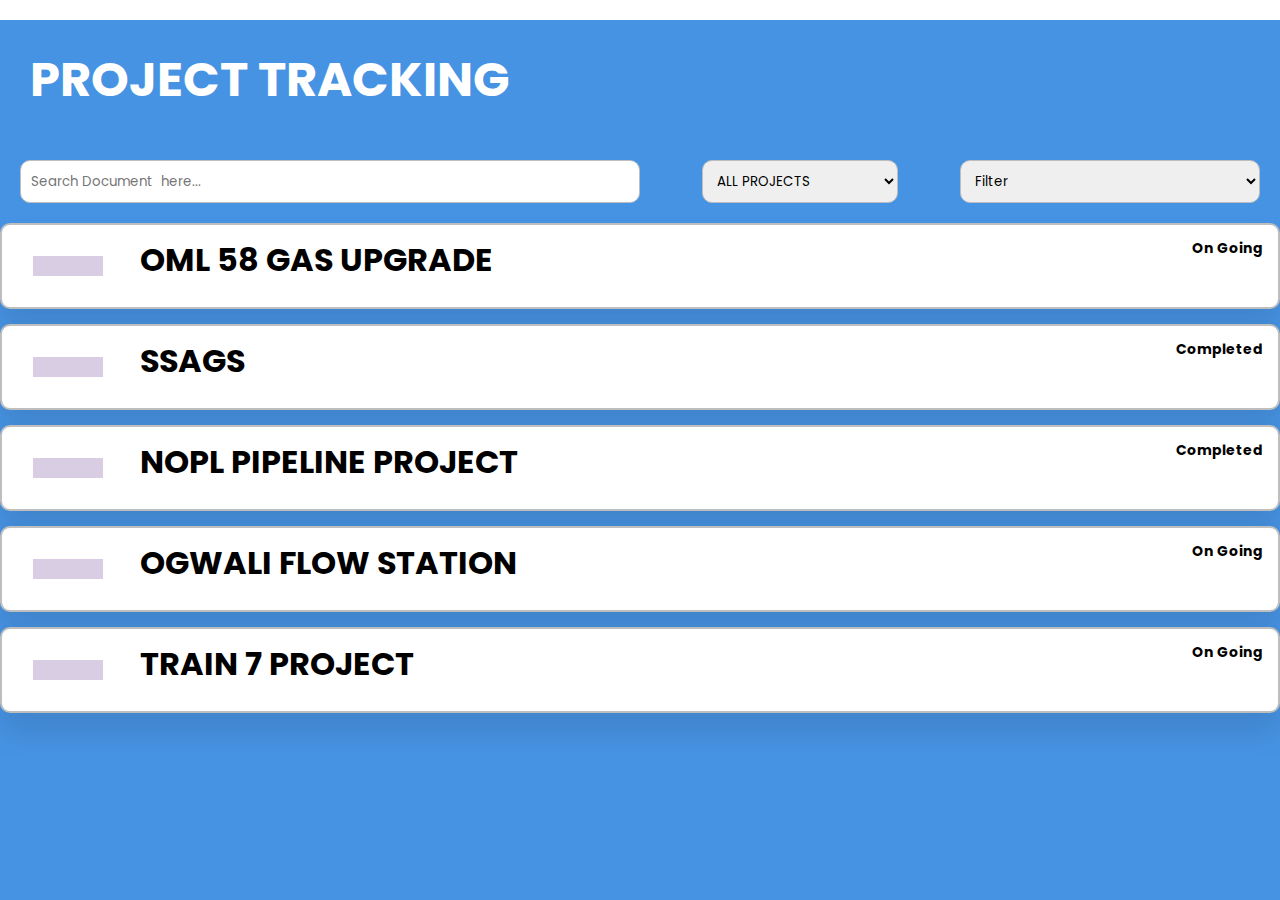
<file: trackprojects.html>
<span style="font-family: verdana, geneva, sans-serif;"><!DOCTYPE html>
    <html lang="en">
    <head>
      <title>PMS PROJECTS</title>
      <link rel="stylesheet" href="./trackprojects.css" />
      <!-- Font Awesome Cdn Link -->
      <link rel="stylesheet" href="https://cdnjs.cloudflare.com/ajax/libs/font-awesome/5.15.4/css/all.min.css" />
    </head>
    <body>
      
        <section class="main">
          <div class="main-top">
            
          </div>
          <div class="main-body">
            <h1>PROJECT TRACKING</h1>
        </div>
          
          <div class="search_bar">
            <input type="search" placeholder="Search Document  here...">
            <select name="" id="">
              <option>ALL PROJECTS</option>
              <option>OML 58 GAS UPGRADE</option>
              <option>SSAGS </option>
              <option>NOPL PIPELINE PROJECT</option>
              <option>OGWALI FLOW STATION</option>
              <option>TRAIN 7 PROJECT</option>
            </select>
            <select class="filter">
              <option>Filter</option>
            </select>
          </div>
    
         
           
    
          <div class="job_card">
            <div class="job_details">
              <div class="img">
                <i class="fa-solid fa-fire-flame-simple"></i>
              </div>
              <div class="text">
                <h2>OML 58 GAS UPGRADE</h2>
                
              </div>
            </div>
            <div class="STATUS">
              <h4>On going</h4>
             
            </div>
          </div>
          
          <div class="job_card">
            <div class="job_details">
              <div class="img">
                <i class="fa-solid fa-fire-flame-simple"></i>
              </div>
              <div class="text">
                <h2>SSAGS</h2>
              
              </div>
            </div>
            <div class="STATUS">
              <h4>Completed</h4>
              
            </div>
          </div>
    
          <div class="job_card">
            <div class="job_details">
              <div class="img">
                <i class="fa-solid fa-fire-flame-simple"></i>
              </div>
              <div class="text">
                <h2>NOPL PIPELINE PROJECT</h2>
                
              </div>
            </div>
            <div class="STATUS">
              <h4>Completed</h4>
              
            </div>
          </div>
    
          <div class="job_card">
            <div class="job_details">
              <div class="img">
                <i class="fa-solid fa-fire-flame-simple"></i>
              </div>
              <div class="text">
                <h2>OGWALI FLOW STATION</h2>
               
              </div>
            </div>
            <div class="STATUS">
              <h4>On Going</h4>
              <span></span>
            </div>
          </div>
    
          <div class="job_card">
            <div class="job_details">
              <div class="img">
                <i class="fa-solid fa-fire-flame-simple"></i>
              </div>
              <div class="text">
                <h2>TRAIN 7 PROJECT</h2>
                
              </div>
            </div>
            <div class="STATUS">
              <h4>On Going</h4>
             
            </div>
          </div>
        </div>
        </section>
      </div>
    
    </body>
    </html></span>
</file>
<file: trackprojects.css>
/*  import google fonts */
@import url("https://fonts.googleapis.com/css2?family=Poppins:wght@400;500;600;700&display=swap");
*{
  margin: 0;
  padding: 0;
  outline: none;
  border: none;
  text-decoration: none;
  list-style: none;
  box-sizing: border-box;
  font-family: "Poppins", sans-serif;
}
body{
  background: rgba( 71, 147, 227, 1);
}
.container{
  display: flex;
  width: 1200px;
  margin: auto;
}
nav{
  position: relative;
  top: 0;
  left: 0;
  bottom: 0;
  width: 280px;
  height: 110vh;
  background: #fff;
}
.navbar{
  width: 80%;
  margin: 0 auto;
}

.logo{
  margin: 2rem 0 1rem 0;
  padding-bottom: 3rem;
  display: flex;
  align-items: center;
}
.logo img{
  width: 50px;
  height: 50px;
  border-radius: 50%;
}
.logo h1{
  margin-left: 1rem;
  text-transform: uppercase;
}

ul{
  margin: 0 auto;
}
li{
  padding-bottom: 2rem;
}
li a{
  font-size: 16px;
  color: wh;
}
.nav-item{

}
nav i{
  width: 50px;
  font-size: 18px;
  text-align: center;
}

.logout{
  position: absolute;
  bottom: 20px;
}

h1,
h2,
h3,
h4 {
  letter-spacing: var(--spacing);
  text-transform: capitalize;
  line-height: 1.25;
  margin-bottom: 0.75rem;
  font-family: var(--ff-primary);
}
h1 {
  font-size: 3rem;
}
h2 {
  font-size: 2rem;
}
h3 {
  font-size: 1.25rem;
}
h4 {
  font-size: 0.875rem;
}
p {
  margin-bottom: 1.25rem;
  color: var(--clr-grey-5);
}







/* Main Section */
.main{
  width: 100%;
}
.main-top{
  width: 100%;
  background: #fff;
  padding: 10px;
  text-align: center;
  font-size: 18px;
  letter-spacing: 2px;
  text-transform: uppercase;
  color: rgb(43, 43, 43);
  text-transform: uppercase;
  text-decoration: bold;
}
.main-body{
  padding: 10px 10px 10px 20px;
  color: #fff;
}
h1{
  margin: 20px 10px;
}
.search_bar{
  display: flex;
  padding: 20px;
  justify-content: space-between;
  border-radius: 10px;
}
.search_bar input{
  width: 50%;
  padding: 10px;
  border: 1px solid rgb(190, 190, 190);
  border-radius: 10px;
}
.search_bar input:focus{
  border: 1px solid rgb(18, 238, 109);
  border-radius: 10PX;
}
.search_bar select{
  border: 1px solid rgb(190, 190, 190);
  padding: 10px;
  margin-left: 2rem;
  border-radius: 10px;
}
.search_bar .filter{
  width: 300px;
}

.tags_bar{
  width: 55%;
  display: flex;
  padding: 10px;
  justify-content: space-between;
}
.tag{
  background: #fff;
  padding: 10px 15px;
  border-radius: 20px;
  display: flex;
  align-items: center;
  font-size: 13px;
  cursor: pointer;
}
.tag i{
  margin-right: 0.7rem;
}
.row{
  display: flex;
  padding: 10px;
  margin-top: 1.3rem;
  justify-content: space-between;
}
.row p{
  color: rgb(54, 54, 54);
  font-size: 15px;
}
.row p span{
  color: rgb(14, 206, 78);
}
.job_card{
  width: 100%;
  padding: 15px;
  cursor: pointer;
  display: flex;
  border-radius: 10px;
  background: #fff;
  margin-bottom: 15px;
  justify-content: space-between;
  border: 2px solid rgb(190, 190, 190);
  box-shadow: 0 20px 30px rgba(0, 0, 0, 0.1);
}
.job_details{
  display: flex;
}
.job_details .img{
  display: flex;
  justify-content: center;
  align-items: center;
}
.job_details .img i{
  width: 70px;
  font-size: 3rem;
  margin-left: 1rem;
  padding: 10px;
  color: rgb(11, 179, 67);
  background: rgb(216, 205, 226);
}
.job_details .text{
  margin-left: 2.3rem;
}
.job_details .text span{
  color: white;
}
.job_salary{
  text-align: right;
  color: rgb(54, 54, 54);
}
.job_card:active{
  border: 2px solid rgb(13, 161, 45);
  transition: 0.4s;
}
</file>
